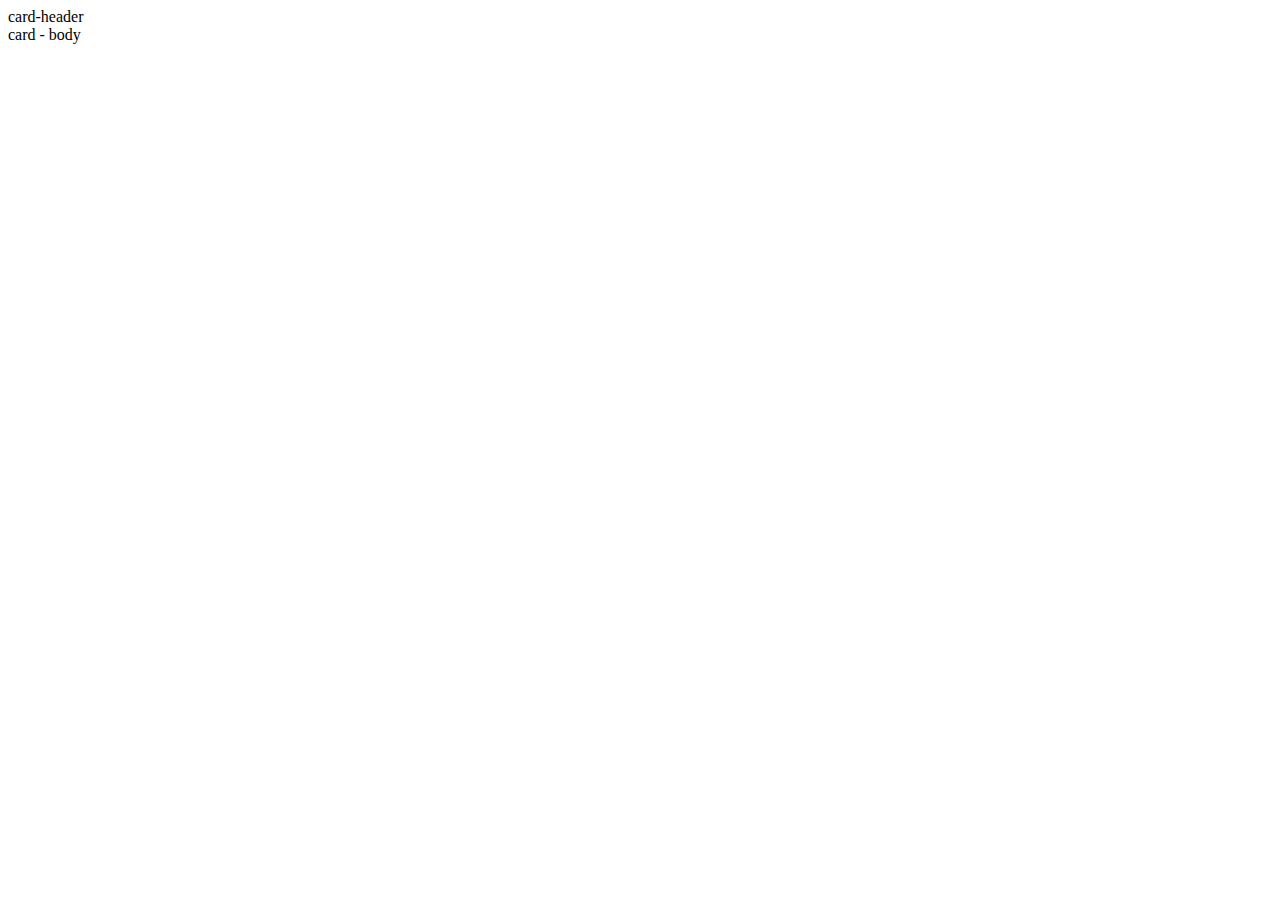
<file: cards.html>
<!DOCTYPE html>
 <html lang="en">
 <head>
     <meta charset="UTF-8">
     <meta http-equiv="X-UA-Compatible" content="IE=edge">
     <meta name="viewport" content="width=div., initial-scale=1.0">
     <title>Document</title>
 </head>
 <body>
     <div class="card">
         <div class="card-header">
            card-header
         </div>
         <div class="card-body">
             card - body
        </div>
       
     </div>
 </body>
 </html>
</file>
